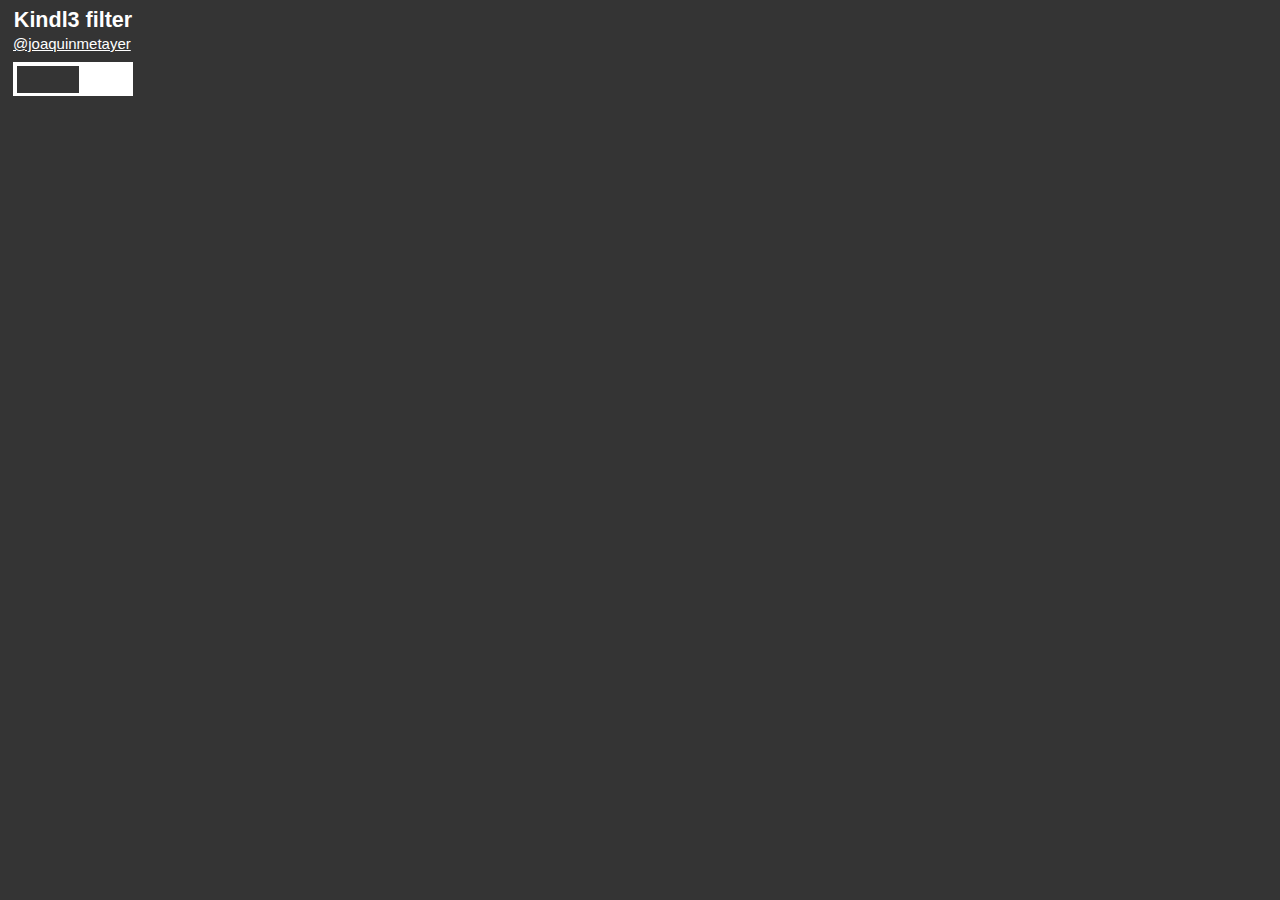
<file: kindl3filter/popup.html>
<!DOCTYPE html>
<html>
  <head>
    <meta charset="UTF-8">
    <title>Kindl3 filter</title>
    <link rel="stylesheet" href="style.css">
  </head>
  <body>
    <h2>Kindl3 filter</h2>
    <a href="https://joaquinmetayer.com/" target="_blank">@joaquinmetayer</a>
    <label class="switch">
        <input type="checkbox" id="filter-enabled">
        <span class="slider round"></span>
    </label>
    <script src="popup.js"></script>
  </body>
</html>
</file>
<file: kindl3filter/style.css>
body {
  padding: 0 5px 2px 5px;
  background-color: #343434;
  color: #fff;
  font-family: sans-serif;
  width: 120px;
}
img{
    width: 20px;
}
h2 {
  margin: 2px 0;
  font-size: 21.5px;
  text-align: center;
}
a {
  font-size: 15px;
  color: #fff;
}
.switch {
  margin-top: 9px;
  position: relative;
  display: inline-block;
  width: 120px;
  height: 34px;
}
.switch input {
  opacity: 0;
  width: 0;
  height: 0;
}
.slider {
  position: absolute;
  cursor: pointer;
  top: 0;
  left: 0;
  right: 0;
  bottom: 0;
  background-color: #ffffff;
  -webkit-transition: 0.4s;
  transition: 0.4s;
}
.slider:before {
  position: absolute;
  content: "";
  height: 27.5px;
  width: 62px;
  left: 4px;
  bottom: 3px;
  background-color: #343434;
  -webkit-transition: 0.4s;
  transition: 0.4s;
}
input:checked + .slider:before {
  -webkit-transform: translateX(50px);
  -ms-transform: translateX(50px);
  transform: translateX(50px);
}
</file>
